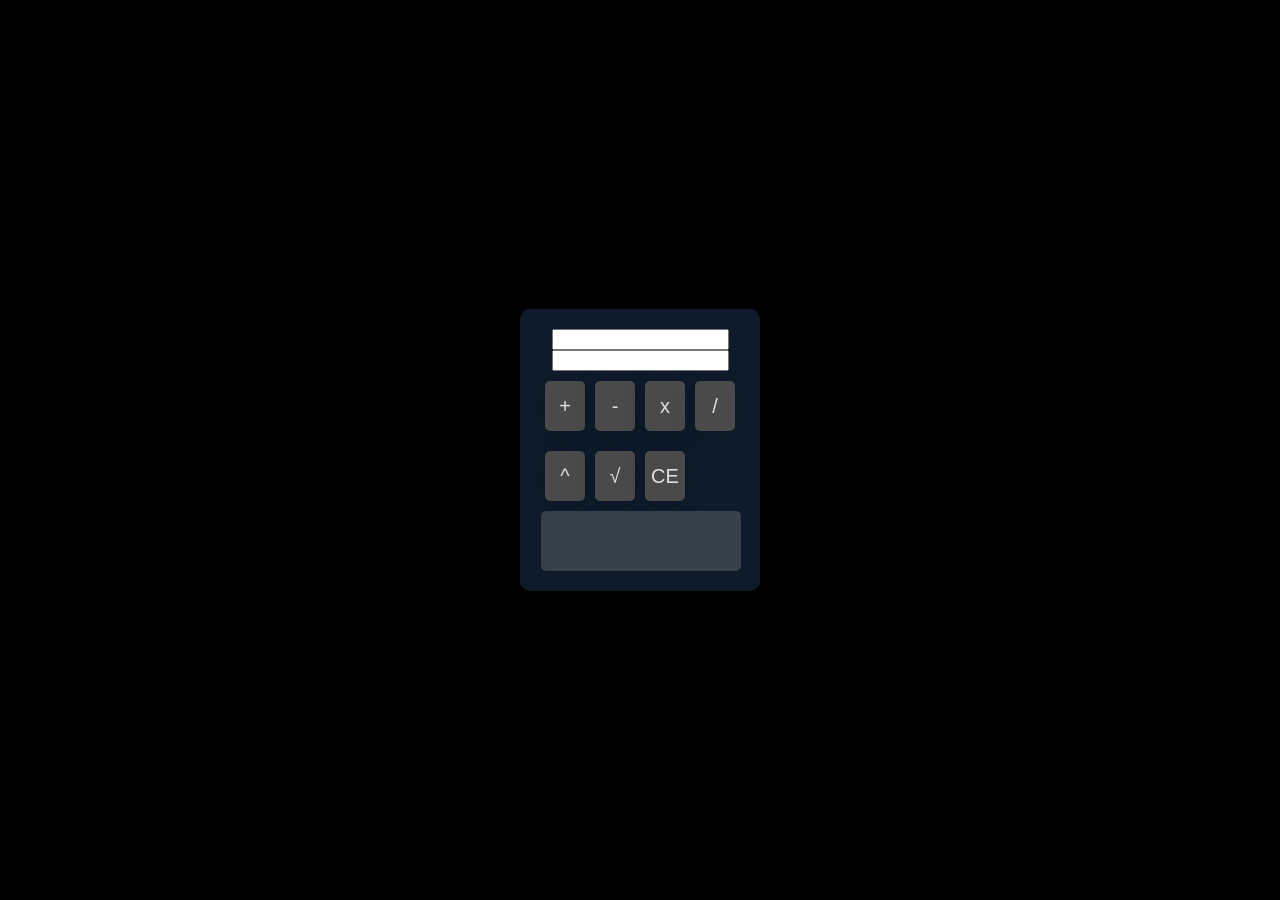
<file: TRABAJOS/calcu/index.html>
<!DOCTYPE html>
<html lang="en">
<head>
    <meta charset="UTF-8">
    <meta http-equiv="X-UA-Compatible" content="IE=edge">
    <meta name="viewport" content="width=device-width, initial-scale=1.0">
    <title>Calculadora</title>
    <link rel="stylesheet" href="style.css">
</head>
<body>
    <div id="calculator">
    <input type="text" id="num1"> 
    <input type="text" id="num2">
    <div id="keys">
    <button onclick="suma()">+</button>
    <button onclick="resta()">-</button>
    <button onclick="multi()">x</button>
    <button onclick="division()">/</button>    
    <button onclick="potencia()">^</button>    
    <button onclick="raiz()">√</button>    
    <button onclick="ce()">CE</button>    
    <input type="text" id="display" disabled>
</div>
</div>
    <script src="scripts.js"></script>
</body>
</html>
</file>
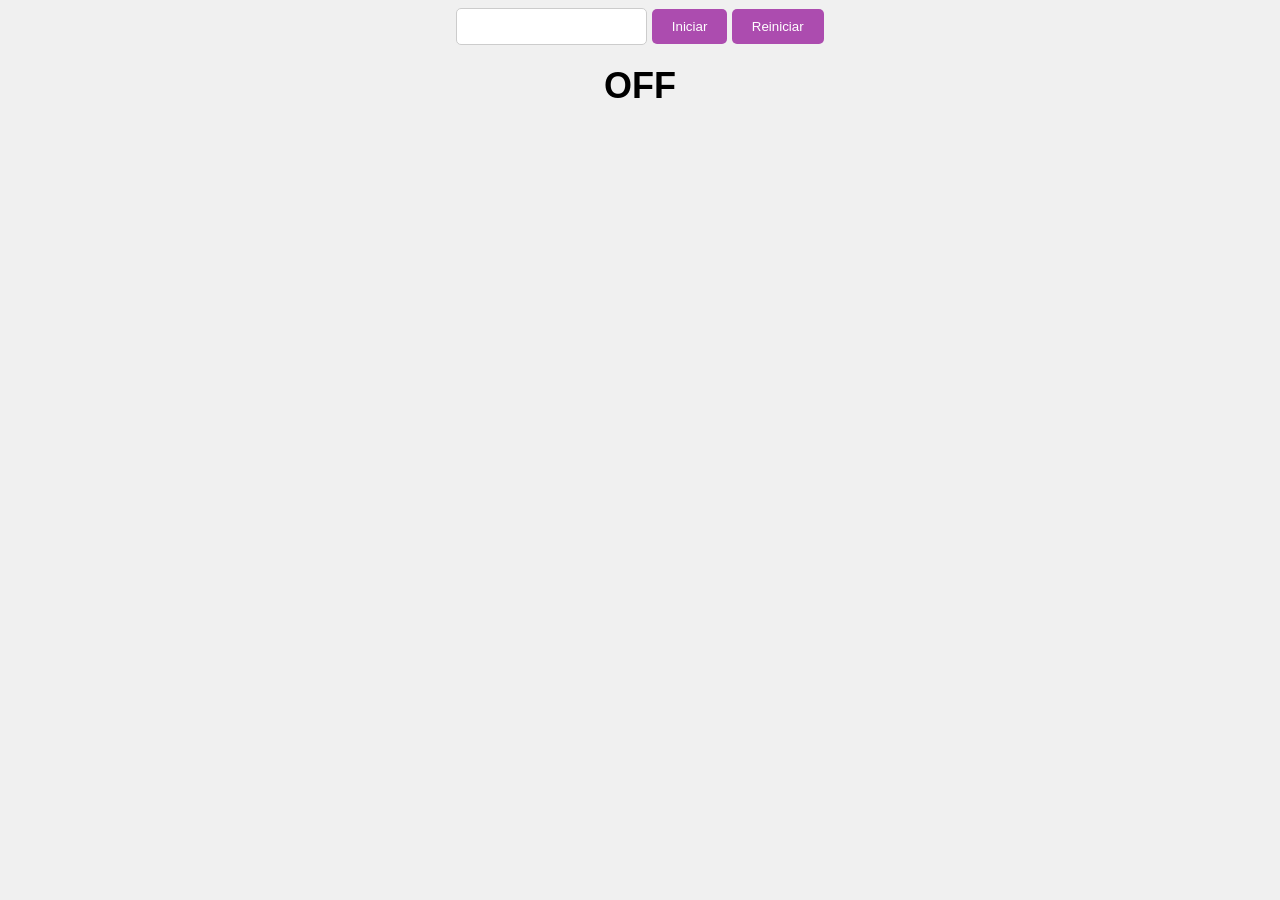
<file: TRABAJOS/contador/index.html>
<!DOCTYPE html>
<html lang="en">
<head>
    <meta charset="UTF-8">
    <meta name="viewport" content="width=device-width, initial-scale=1.0">
    <title>Cuenta Regresiva</title>
    <link rel="stylesheet" href="styles.css">
</head>
<body>
    <input type="number" id="num">
    <button onclick="contador()">Iniciar</button>
    <button onclick="reinicio()">Reiniciar</button>
    <h2 id="salida">OFF</h2>
    <audio id="alarma">
        <source src="Despertador Anuel AA.mp3" type="audio/mp3">
    </audio>
    <script src="scripts.js"></script>
</body>
</html>
</file>
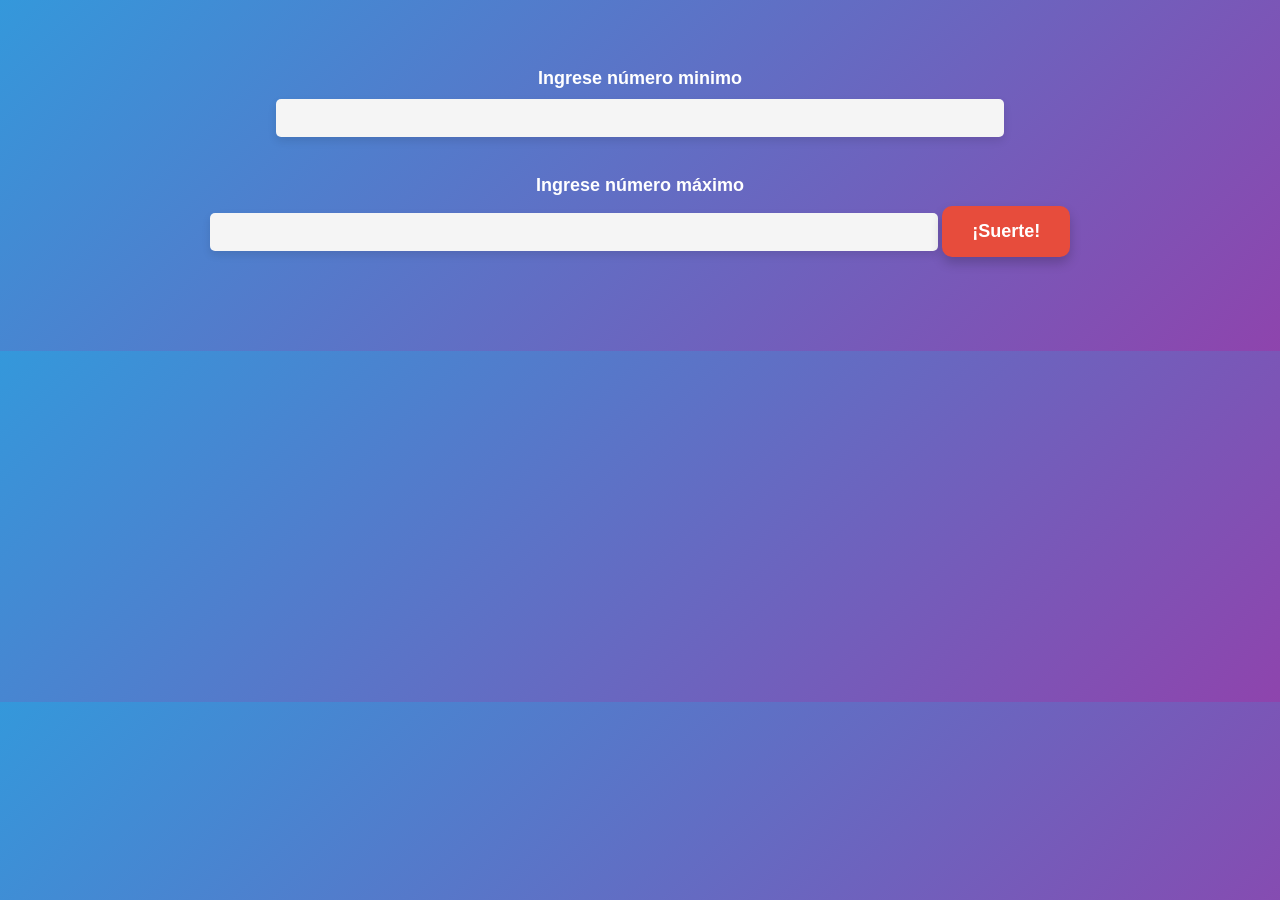
<file: TRABAJOS/dado/index.html>
<!DOCTYPE html>
<html lang="en">
<head>
    <meta charset="UTF-8">
    <meta name="viewport" content="width=device-width, initial-scale=1.0">
    <title>Document</title>
    <link rel="stylesheet" href="styles.css">
</head>
<body>
    <p>Ingrese número minimo</p>
    <input type="number" id="numMin">
    <p>Ingrese número máximo</p>
    <input type="number" id="numMax">
    <button onclick="dado()">¡Suerte!</button>
    <h2 id="out"></h2>
    <script src="script.js"></script>
</body>
</html>
</file>
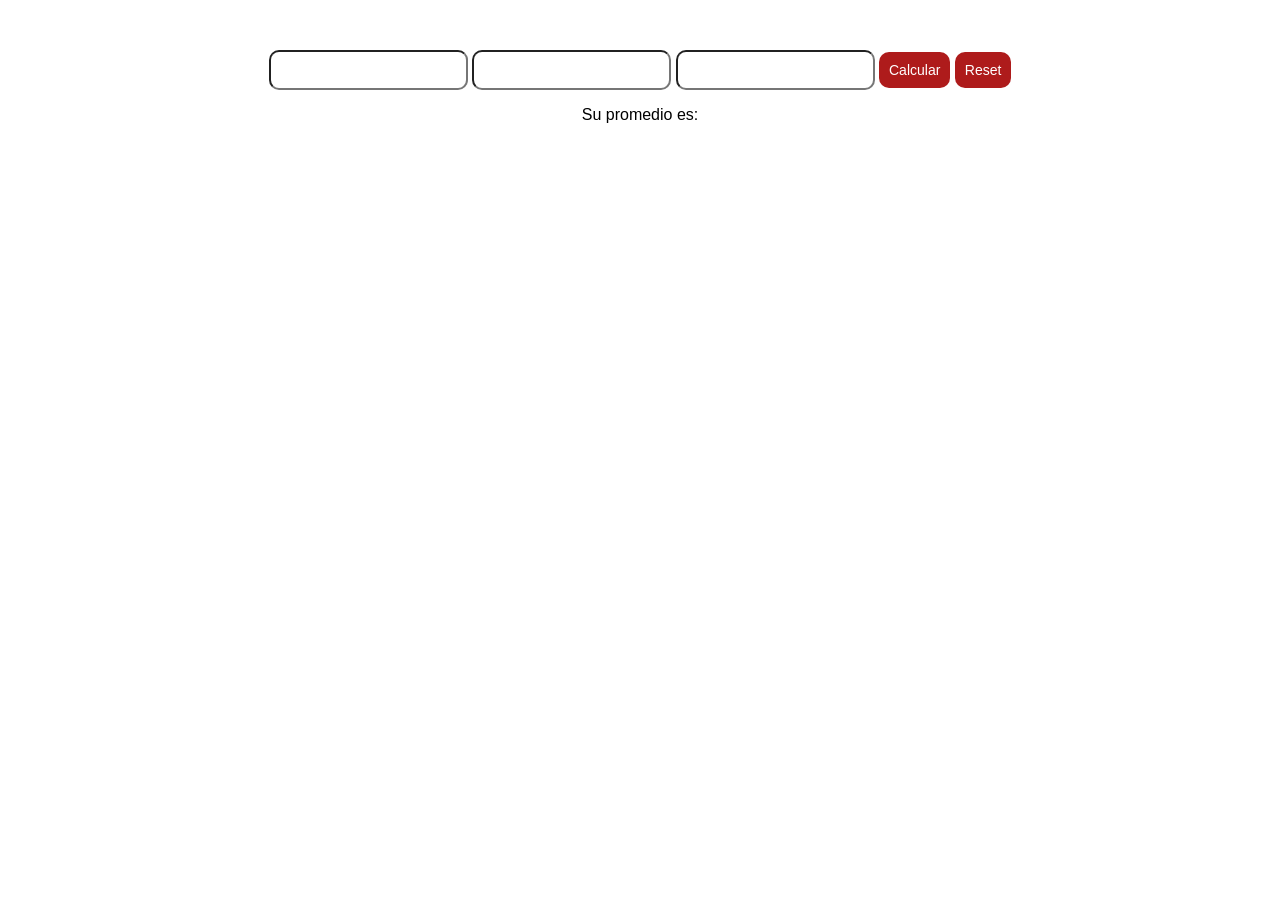
<file: TRABAJOS/promedio/index.html>
<!DOCTYPE html>
<html lang="en">
<head>
    <meta charset="UTF-8">
    <meta name="viewport" content="width=device-width, initial-scale=1.0">
    <title>Promedio</title>
    <link rel="stylesheet" href="styles.css">
</head>
<body>
    <input type="number" id="nota1">
    <input type="number" id="nota2">
    <input type="number" id="nota3">
    <button onclick="calcularPromedio()">Calcular</button>
    <button onclick="reinicio()">Reset</button>
    <p>Su promedio es: <span id="resultado"></span></p>
    <script src="scripts.js"></script>
</body>
</html>
</file>
<file: TRABAJOS/calcu/style.css>
body{
    text-align: center;
    margin: 0;
    background: #000000;
    display: flex;
    align-items: center;
    justify-content: center;
    height: 100vh;
}

#calculator{
    width: 200px;
    background-color: #0d1b2a;
    border-radius: 10px;
    padding: 20px;
    box-shadow: 0 10px 20px rgba(0, 0, 0, 0.19);
}

#display{
    width: 100%;
    height: 60px;
    font-size: 20px;
    text-align: right;
    margin-left: 1px;
    padding: 20px;
    border-radius: 5px;
    color: #e0e1dd;
    background-color: rgba(148, 151, 153, 0.3);
    border: none;
    box-sizing: border-box;
}

.equal{
    width: calc(50% - 10px);
}

button{
    width: calc(25% - 10px);
    height: 50px;
    font-size: 20px;
    margin: 10px 5px;
    border: none;
    border-radius: 5px;
    float: left;
    background-color: rgb(74, 74, 74);
    color: #e0e1dd;
    -webkit-box-shadow: -1px 1px 30px -5px rgba(0,0,0,0.2);
    -moz-box-shadow: -1px 1px 30px -5px rgba(0,0,0,0.2);
    box-shadow: -1px 1px 30px -5px rgba(0,0,0,0.2);
}

button:hover{
    cursor: pointer;
    
}

button:active{
    transform: scale(1.05);
    box-shadow: 0 24px 4px 1px rgba(64, 63, 63, 0.19),
    0 1.5px rgba(0, 0, 0, 0.23);
}
</file>
<file: TRABAJOS/contador/styles.css>
body {
  font-family: 'Roboto', sans-serif;
  text-align: center;
  background-color: #f0f0f0;
}

input[type="number"] {
  padding: 10px;
  border-radius: 5px;
  border: 1px solid #ccc;
}

button {
  padding: 10px 20px;
  border-radius: 5px;
  background-color: #ac4caf;
  color: white;
  border: none;
  cursor: pointer;
}

button:hover {
  background-color: #8e3e86;
}

h2 {
  font-size: 36px;
  margin: 20px 0;
}

audio {
  display: none;
}
</file>
<file: TRABAJOS/dado/styles.css>
body {
    font-family: 'Arial', sans-serif;
    background: linear-gradient(135deg, #3498db, #8e44ad);
    color: white;
    text-align: center;
    padding: 50px;
    margin: 0;
}

p {
    font-size: 18px;
    font-weight: bold;
    margin-bottom: 10px;
}

input[type="number"] {
    width: 60%;
    padding: 10px;
    font-size: 16px;
    border: none;
    border-radius: 5px;
    margin-bottom: 20px;
    box-shadow: 0 4px 8px rgba(0, 0, 0, 0.1);
    background-color: #f5f5f5;
    color: #333;
    text-align: center;
}

input[type="number"]:focus {
    outline: none;
    border: 2px solid #8e44ad;
}

button {
    background-color: #e74c3c;
    border: none;
    padding: 15px 30px;
    font-size: 18px;
    font-weight: bold;
    color: white;
    border-radius: 10px;
    cursor: pointer;
    transition: background-color 0.3s, transform 0.3s;
    box-shadow: 0 6px 12px rgba(0, 0, 0, 0.2);
}

button:hover {
    background-color: #c0392b;
    transform: scale(1.05);
}

h2 {
    font-size: 36px;
    margin-top: 30px;
    color: #f1c40f;
    text-shadow: 2px 2px 5px rgba(0, 0, 0, 0.3);
}

@media (max-width: 768px) {
    input[type="number"] {
        width: 80%;
    }

    button {
        width: 80%;
        padding: 15px 0;
    }
}
</file>
<file: TRABAJOS/promedio/styles.css>
body {
    font-family: Arial, sans-serif;
    text-align: center;
    margin: 50px;
}

input, button {
    padding: 10px;
    font-size: 14px;
    border-radius: 10px;
}

button {
    background-color: #ae1b1b; 
    border: none;
    color: white;
    cursor: pointer;
}

button:hover {
    background-color: #480808;
}
</file>
